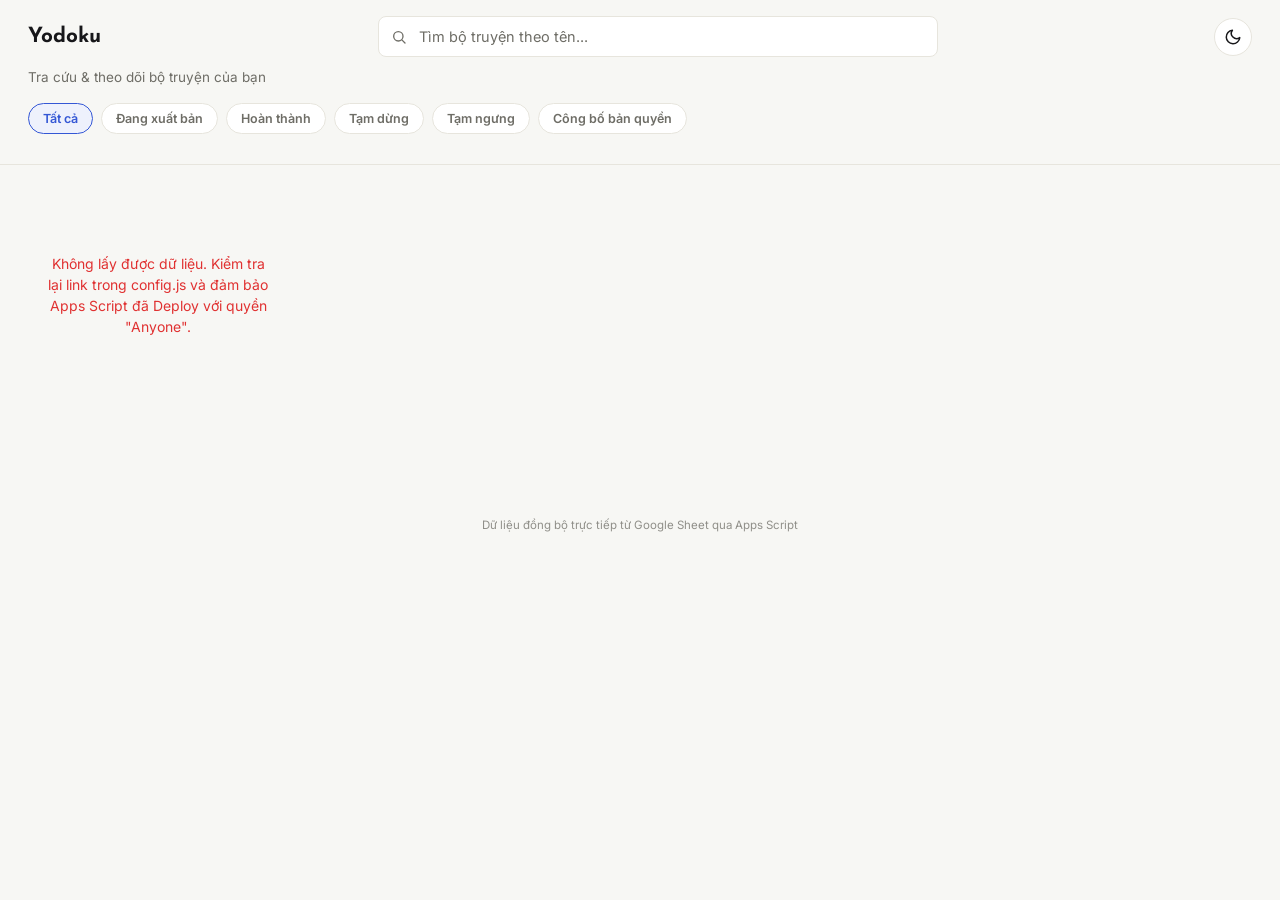
<file: index.html>
<!DOCTYPE html>
<html lang="vi">
<head>
<meta charset="UTF-8">
<meta name="viewport" content="width=device-width, initial-scale=1.0">
<title>Yodoku — Series</title>
<link rel="stylesheet" href="style.css">
</head>
<body>

<header class="top">
  <div class="header-row">
    <div class="logo" id="logoSlot"></div>
    <div class="search-box">
      <svg viewBox="0 0 24 24" fill="none" stroke-width="2" stroke-linecap="round" stroke-linejoin="round">
        <circle cx="11" cy="11" r="7"></circle>
        <line x1="21" y1="21" x2="16.65" y2="16.65"></line>
      </svg>
      <input type="text" id="searchInput" placeholder="Tìm bộ truyện theo tên...">
    </div>
    <button class="theme-toggle" id="themeToggle" title="Đổi giao diện">
      <svg class="icon-moon" viewBox="0 0 24 24" fill="none" stroke="currentColor" stroke-width="2" stroke-linecap="round" stroke-linejoin="round"><path d="M21 12.79A9 9 0 1 1 11.21 3 7 7 0 0 0 21 12.79z"></path></svg>
      <svg class="icon-sun" viewBox="0 0 24 24" fill="none" stroke="currentColor" stroke-width="2" stroke-linecap="round" stroke-linejoin="round"><circle cx="12" cy="12" r="5"></circle><line x1="12" y1="1" x2="12" y2="3"></line><line x1="12" y1="21" x2="12" y2="23"></line><line x1="4.22" y1="4.22" x2="5.64" y2="5.64"></line><line x1="18.36" y1="18.36" x2="19.78" y2="19.78"></line><line x1="1" y1="12" x2="3" y2="12"></line><line x1="21" y1="12" x2="23" y2="12"></line><line x1="4.22" y1="19.78" x2="5.64" y2="18.36"></line><line x1="18.36" y1="5.64" x2="19.78" y2="4.22"></line></svg>
    </button>
  </div>
  <p class="tagline-row" id="siteTagline"></p>
  <div class="filter-row" id="filterRow"></div>
  <div class="count-meta" id="countMeta"></div>
</header>

<main class="wrap">
  <div class="shelf" id="shelf">
    <div class="status-msg">Đang lấy dữ liệu từ Google Sheet...</div>
  </div>
</main>

<footer class="site-footer">Dữ liệu đồng bộ trực tiếp từ Google Sheet qua Apps Script</footer>

<script src="config.js"></script>
<script src="theme.js"></script>
<script src="data.js"></script>
<script>
  let ALL_SERIES = [];
  let activeStatus = null;
  let searchTerm = "";

  document.getElementById("siteTagline").textContent = CONFIG.SITE_TAGLINE;
  document.getElementById("logoSlot").innerHTML = CONFIG.LOGO_IMAGE_URL
    ? `<img src="${CONFIG.LOGO_IMAGE_URL}" alt="${escapeHtml(CONFIG.LOGO_TEXT)}">`
    : escapeHtml(CONFIG.LOGO_TEXT);

  function escapeHtml(str) {
    const div = document.createElement("div");
    div.textContent = str || "";
    return div.innerHTML;
  }

  function renderFilters() {
    const row = document.getElementById("filterRow");
    const pills = [{ label: "Tất cả", cls: "" }, ...ALL_FILTERS];
    row.innerHTML = pills.map(p => `
      <button class="pill ${p.cls === activeStatus || (!activeStatus && p.cls === "") ? "active" : ""}"
              data-cls="${p.cls}">${p.label}</button>
    `).join("");

    row.querySelectorAll(".pill").forEach(btn => {
      btn.addEventListener("click", () => {
        activeStatus = btn.dataset.cls || null;
        renderFilters();
        render();
      });
    });
  }

  function shareUrl(id) {
    const url = `${location.origin}${location.pathname.replace("index.html", "")}series.html?id=${encodeURIComponent(id)}`;
    if (navigator.share) {
      navigator.share({ title: "Yodoku", url }).catch(() => {});
    } else {
      navigator.clipboard?.writeText(url);
      alert("Đã copy link chia sẻ!");
    }
  }
  window.shareUrl = shareUrl;

  function render() {
    const shelf = document.getElementById("shelf");
    let list = ALL_SERIES;

    if (activeStatus) list = list.filter(s => s.status.cls === activeStatus);
    if (searchTerm.trim()) {
      const q = searchTerm.trim().toLowerCase();
      list = list.filter(s => s.title.toLowerCase().includes(q));
    }

    document.getElementById("countMeta").textContent = `Hiện có ${list.length} / ${ALL_SERIES.length} bộ truyện`;

    if (list.length === 0) {
      shelf.innerHTML = `<div class="empty-state">Không tìm thấy bộ truyện nào khớp với tìm kiếm/bộ lọc.</div>`;
      return;
    }

    shelf.innerHTML = list.map(s => `
      <div class="book" onclick="location.href='series.html?id=${encodeURIComponent(s.id)}'">
        <div class="book-cover">
          <img src="${s.cover}" alt="Bìa truyện ${escapeHtml(s.title)}" loading="lazy"
               onerror="this.src='https://placehold.co/400x600/e7e5dd/6e6d66?text=No+Cover'">
          ${s.status.label ? `<span class="book-status-badge badge ${s.status.cls}">${escapeHtml(s.status.label)}</span>` : ""}
        </div>
        <div class="book-body">
          <div class="book-title">${escapeHtml(s.title)}</div>
          <div class="book-author">${escapeHtml(s.author)}</div>
          <div class="book-meta-row">
            <span>${s.totalVolumes ? escapeHtml(s.totalVolumes) + " Tập" : ""}</span>
            <span class="book-publisher">${[s.publisherVN, s.yearVN].filter(Boolean).map(escapeHtml).join(" / ")}</span>
          </div>
        </div>
        <div class="book-footer">
          <span class="book-price">${escapeHtml(formatPrice(s.price))}</span>
          <button class="share-btn" title="Chia sẻ" onclick="event.stopPropagation(); shareUrl('${s.id.replace(/'/g, "\\'")}')">
            <svg viewBox="0 0 24 24" fill="none" stroke="currentColor" stroke-width="2" stroke-linecap="round" stroke-linejoin="round"><circle cx="18" cy="5" r="3"></circle><circle cx="6" cy="12" r="3"></circle><circle cx="18" cy="19" r="3"></circle><line x1="8.59" y1="13.51" x2="15.42" y2="17.49"></line><line x1="15.41" y1="6.51" x2="8.59" y2="10.49"></line></svg>
          </button>
        </div>
      </div>
    `).join("");
  }

  document.getElementById("searchInput").addEventListener("input", (e) => {
    searchTerm = e.target.value;
    render();
  });

  async function init() {
    const shelf = document.getElementById("shelf");
    renderFilters();
    try {
      ALL_SERIES = await loadSeriesList();
      if (ALL_SERIES.length === 0) {
        shelf.innerHTML = `<div class="status-msg">Chưa có bộ truyện nào. Thêm tab mới trong Google Sheet và tải lại trang.</div>`;
        return;
      }
      render();
    } catch (err) {
      if (err.message === "MISSING_CONFIG") {
        shelf.innerHTML = `<div class="status-msg error">Chưa cấu hình Apps Script. Mở <code>config.js</code> và dán link Web App vào APPS_SCRIPT_URL.</div>`;
      } else {
        shelf.innerHTML = `<div class="status-msg error">Không lấy được dữ liệu. Kiểm tra lại link trong config.js và đảm bảo Apps Script đã Deploy với quyền "Anyone".</div>`;
      }
      console.error(err);
    }
  }

  init();
</script>
</body>
</html>
</file>
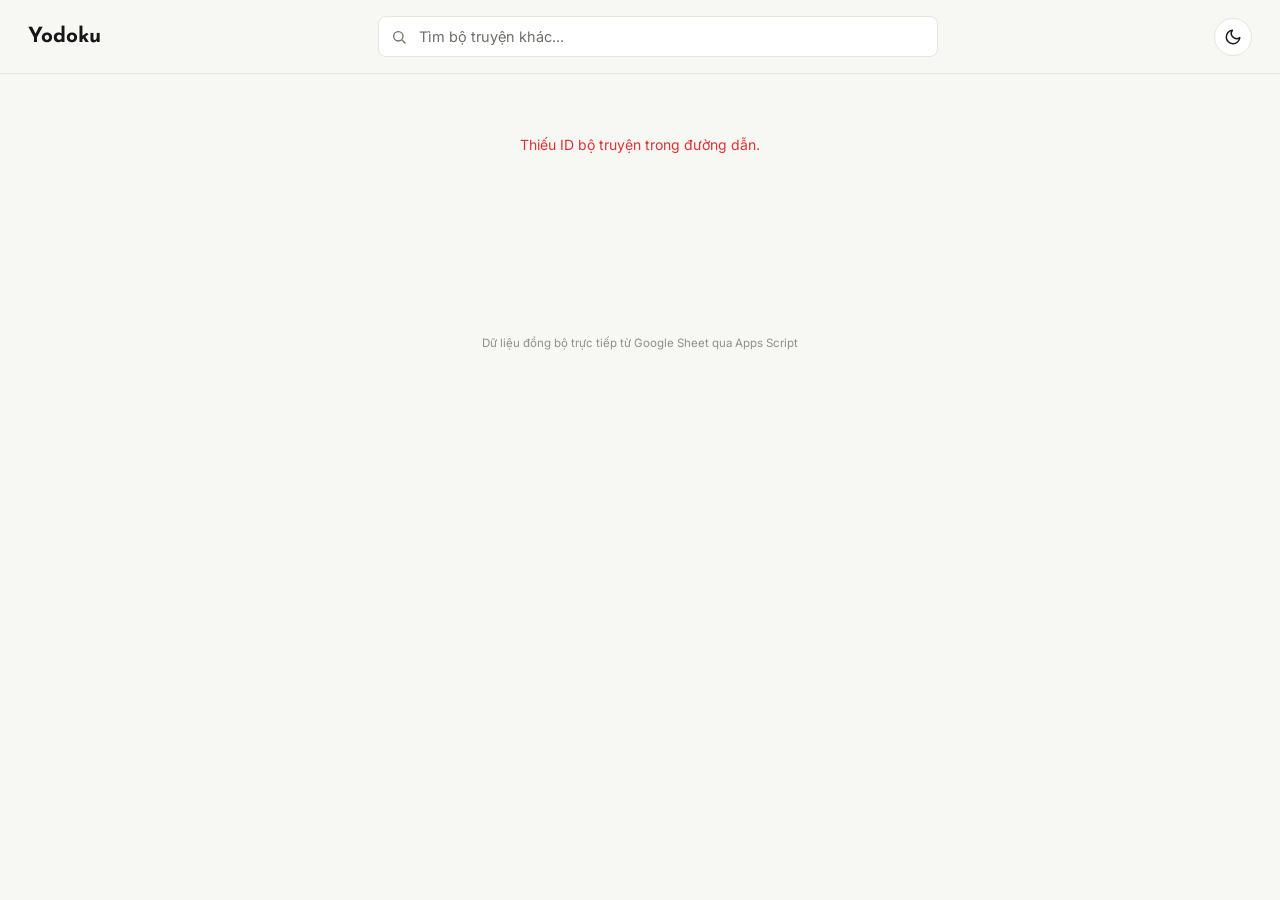
<file: series.html>
<!DOCTYPE html>
<html lang="vi">
<head>
<meta charset="UTF-8">
<meta name="viewport" content="width=device-width, initial-scale=1.0">
<title>Chi tiết bộ truyện — Yodoku</title>
<link rel="stylesheet" href="style.css">
</head>
<body>

<header class="top">
  <div class="header-row">
    <div class="logo" id="logoSlot"></div>
    <div class="search-box">
      <svg viewBox="0 0 24 24" fill="none" stroke-width="2" stroke-linecap="round" stroke-linejoin="round">
        <circle cx="11" cy="11" r="7"></circle>
        <line x1="21" y1="21" x2="16.65" y2="16.65"></line>
      </svg>
      <input type="text" id="searchInput" placeholder="Tìm bộ truyện khác..." onkeydown="if(event.key==='Enter') location.href='index.html'">
    </div>
    <button class="theme-toggle" id="themeToggle" title="Đổi giao diện">
      <svg class="icon-moon" viewBox="0 0 24 24" fill="none" stroke="currentColor" stroke-width="2" stroke-linecap="round" stroke-linejoin="round"><path d="M21 12.79A9 9 0 1 1 11.21 3 7 7 0 0 0 21 12.79z"></path></svg>
      <svg class="icon-sun" viewBox="0 0 24 24" fill="none" stroke="currentColor" stroke-width="2" stroke-linecap="round" stroke-linejoin="round"><circle cx="12" cy="12" r="5"></circle><line x1="12" y1="1" x2="12" y2="3"></line><line x1="12" y1="21" x2="12" y2="23"></line><line x1="4.22" y1="4.22" x2="5.64" y2="5.64"></line><line x1="18.36" y1="18.36" x2="19.78" y2="19.78"></line><line x1="1" y1="12" x2="3" y2="12"></line><line x1="21" y1="12" x2="23" y2="12"></line><line x1="4.22" y1="19.78" x2="5.64" y2="18.36"></line><line x1="18.36" y1="5.64" x2="19.78" y2="4.22"></line></svg>
    </button>
  </div>
</header>

<div id="content" class="wrap">
  <div class="status-msg">Đang tải dữ liệu bộ truyện...</div>
</div>

<footer class="site-footer">Dữ liệu đồng bộ trực tiếp từ Google Sheet qua Apps Script</footer>

<script src="config.js"></script>
<script src="theme.js"></script>
<script src="data.js"></script>
<script>
  document.getElementById("logoSlot").innerHTML = CONFIG.LOGO_IMAGE_URL
    ? `<a href="index.html"><img src="${CONFIG.LOGO_IMAGE_URL}" alt="${escapeHtml(CONFIG.LOGO_TEXT)}"></a>`
    : `<a href="index.html" style="color:inherit;">${escapeHtml(CONFIG.LOGO_TEXT)}</a>`;

  function escapeHtml(str) {
    const div = document.createElement("div");
    div.textContent = str || "";
    return div.innerHTML;
  }

  function getSeriesId() {
    return new URLSearchParams(window.location.search).get("id");
  }

  function shareCurrentPage() {
    const url = location.href;
    if (navigator.share) {
      navigator.share({ title: document.title, url }).catch(() => {});
    } else {
      navigator.clipboard?.writeText(url);
      alert("Đã copy link chia sẻ!");
    }
  }
  window.shareCurrentPage = shareCurrentPage;

  function volumeCardHtml(v, seriesTitle) {
    return `
      <div class="vol-card">
        <div class="vol-cover">
          <img src="${v.cover}" alt="Bìa ${escapeHtml(seriesTitle)} Vol. ${escapeHtml(v.number)}" loading="lazy"
               onerror="this.src='https://placehold.co/400x600/e7e5dd/6e6d66?text=No+Cover'">
        </div>
        <div class="vol-body">
          <div class="vol-name">${escapeHtml(seriesTitle)} - Vol. ${escapeHtml(v.number)}</div>
          ${v.subtitle ? `<div class="vol-subtitle">${escapeHtml(v.subtitle)}</div>` : ""}
          ${v.subtitleJP ? `<div class="vol-subtitle-jp">${escapeHtml(v.subtitleJP)}</div>` : ""}
          ${v.subtitleRomaji ? `<div class="vol-subtitle-jp">${escapeHtml(v.subtitleRomaji)}</div>` : ""}
          ${v.chapterRange ? `<div class="vol-chapters">Chương ${escapeHtml(v.chapterRange)}</div>` : ""}
        </div>
        <div class="vol-footer">
          <span class="vol-date">${escapeHtml(v.releaseDate)}</span>
          <span class="vol-price">${escapeHtml(formatPrice(v.price))}</span>
        </div>
      </div>
    `;
  }

  function wikiSectionHtml(sec) {
    return `
      <h2>${escapeHtml(sec.title)}</h2>
      <table class="wiki-table">
        ${sec.rows.map(([label, value]) => `
          <tr>
            <td class="wiki-label">${escapeHtml(label)}</td>
            <td class="wiki-value">${escapeHtml(value)}</td>
          </tr>
        `).join("")}
      </table>
    `;
  }

  async function init() {
    const seriesId = getSeriesId();
    const content = document.getElementById("content");

    if (!seriesId) {
      content.innerHTML = `<div class="status-msg error">Thiếu ID bộ truyện trong đường dẫn.</div>`;
      return;
    }

    try {
      const series = await loadSeriesDetail(seriesId);

      if (!series || !series.title) {
        content.innerHTML = `<div class="status-msg error">Không tìm thấy bộ truyện "${escapeHtml(seriesId)}".</div>`;
        return;
      }

      document.title = `${series.title} — Yodoku`;

      const m = series.meta;
      const heroCover = (series.volumes.find(v => v.cover) || {}).cover || "";

      const altTitlesHtml = [
        m["Tựa gốc"] ? `<div class="alt-jp">${escapeHtml(m["Tựa gốc"])}</div>` : "",
        m["Tựa phiên âm"] ? `<div class="alt-romaji">${escapeHtml(m["Tựa phiên âm"])}</div>` : "",
        m["Tên tiếng Anh"] ? `<div class="alt-en">${escapeHtml(m["Tên tiếng Anh"])}</div>` : "",
      ].join("");

      const infoCards = [
        ["Tác giả", m["Tác giả"]],
        ["Họa sĩ", m["Họa sĩ"]],
        ["Dịch giả", m["Dịch giả"]],
        ["Nhà xuất bản", m["Nhà xuất bản 🇻🇳"]],
        ["Năm xuất bản", m["Năm xuất bản 🇻🇳"]],
        ["Số tập", m["Tổng số tập"] || String(series.volumes.length)],
        ["Giá bìa", formatPrice(m["Giá bìa"] || (series.volumes[0] && series.volumes[0].price) || "")],
      ].filter(([, v]) => v && String(v).trim());

      const wikiSections = buildWikiSections(m, series.volumes);

      content.innerHTML = `
        <nav class="breadcrumb"><a href="index.html">Trang chủ</a> &rsaquo; Manga &rsaquo; ${escapeHtml(series.title)}</nav>

        <div class="series-hero">
          <div class="hero-cover-col">
            <div class="hero-cover">
              <img src="${heroCover}" alt="Bìa ${escapeHtml(series.title)}"
                   onerror="this.src='https://placehold.co/400x600/e7e5dd/6e6d66?text=No+Cover'">
            </div>
            <div class="hero-tags">
              ${series.demographic ? `<span class="tag demographic">${escapeHtml(series.demographic)}</span>` : ""}
              ${series.genre.map(g => `<span class="tag">${escapeHtml(g)}</span>`).join("")}
            </div>
          </div>

          <div class="hero-info-col">
            <div class="hero-badges">
              ${series.status.label ? `<span class="badge ${series.status.cls}">${escapeHtml(series.status.label)} 🇻🇳</span>` : ""}
              ${series.statusJP ? `<span class="badge status-default">${escapeHtml(series.statusJP)} 🇯🇵</span>` : ""}
            </div>
            <h1 class="hero-title">${escapeHtml(series.title)}</h1>
            <div class="hero-alt-titles">${altTitlesHtml}</div>

            <div class="info-grid">
              ${infoCards.map(([label, value]) => `
                <div class="info-card">
                  <div class="info-label">${escapeHtml(label)}</div>
                  <div class="info-value">${escapeHtml(value)}</div>
                </div>
              `).join("")}
            </div>

            <div class="hero-actions">
              ${series.link ? `<a class="buy-link" href="${series.link}" target="_blank" rel="noopener noreferrer">Mua tại trang gốc &nearr;</a>` : ""}
              <button class="share-btn" style="width:40px;height:40px;" title="Chia sẻ" onclick="shareCurrentPage()">
                <svg viewBox="0 0 24 24" fill="none" stroke="currentColor" stroke-width="2" stroke-linecap="round" stroke-linejoin="round"><circle cx="18" cy="5" r="3"></circle><circle cx="6" cy="12" r="3"></circle><circle cx="18" cy="19" r="3"></circle><line x1="8.59" y1="13.51" x2="15.42" y2="17.49"></line><line x1="15.41" y1="6.51" x2="8.59" y2="10.49"></line></svg>
              </button>
            </div>
          </div>
        </div>

        <div class="wiki-section">
          ${wikiSections.map(wikiSectionHtml).join("")}
        </div>

        <div class="volumes-section">
          <h2>Danh sách Vol.</h2>
          <p class="sub">Danh sách các Vol. đã xuất bản (${series.volumes.length})</p>
          ${series.volumes.length === 0
            ? `<div class="empty-state">Chưa có tập nào được thêm cho bộ truyện này.</div>`
            : `<div class="vol-grid">${series.volumes.map(v => volumeCardHtml(v, series.title)).join("")}</div>`}
        </div>
      `;
    } catch (err) {
      content.innerHTML = `<div class="status-msg error">Không lấy được dữ liệu. Kiểm tra lại config.js và đảm bảo Apps Script đã Deploy với quyền "Anyone".</div>`;
      console.error(err);
    }
  }

  init();
</script>
</body>
</html>
</file>
<file: style.css>
/* ============================================================
   Yodoku — Flat Tracker design system (Light / Dark)
   Display font: Josefin Sans (700/800)   Body font: Inter
   Flat design, 12px radius, soft shadows
   ============================================================ */

@import url('https://fonts.googleapis.com/css2?family=Josefin+Sans:wght@600;700&family=Inter:wght@400;500;600;700&display=swap');

:root {
  --radius: 12px;
  --radius-sm: 8px;
  --font-display: "Josefin Sans", sans-serif;
  --font-body: "Inter", sans-serif;

  --status-ongoing: #2F9E44;
  --status-ongoing-bg: rgba(47,158,68,0.12);
  --status-completed: #3457D5;
  --status-completed-bg: rgba(52,87,213,0.10);
  --status-paused: #E8590C;
  --status-paused-bg: rgba(232,89,12,0.12);
  --status-halted: #E03131;
  --status-halted-bg: rgba(224,49,49,0.12);
  --status-announced: #9C36B5;
  --status-announced-bg: rgba(156,54,181,0.12);
}

:root, [data-theme="light"] {
  --bg: #F7F7F4;
  --card: #FFFFFF;
  --card-alt: #FAFAF8;
  --border: #E7E5DD;
  --text: #17171A;
  --text-dim: #6E6D66;
  --accent: #3457D5;
  --accent-soft: #EEF1FC;
  --shadow: rgba(23, 23, 26, 0.08);
  --shadow-lg: rgba(23, 23, 26, 0.14);
}

[data-theme="dark"] {
  --bg: #14151A;
  --card: #1D1F26;
  --card-alt: #21232B;
  --border: #2B2D36;
  --text: #F1F1EE;
  --text-dim: #9B9CA3;
  --accent: #7C97FF;
  --accent-soft: rgba(124,151,255,0.12);
  --shadow: rgba(0, 0, 0, 0.35);
  --shadow-lg: rgba(0, 0, 0, 0.5);
}

* { box-sizing: border-box; }

body {
  margin: 0;
  background: var(--bg);
  color: var(--text);
  font-family: var(--font-body);
  line-height: 1.5;
  min-height: 100vh;
  transition: background 0.2s ease, color 0.2s ease;
}

a { color: inherit; text-decoration: none; }
::selection { background: var(--accent); color: #fff; }
:focus-visible { outline: 2px solid var(--accent); outline-offset: 2px; }

.wrap { max-width: 1240px; margin: 0 auto; padding: 0 28px 80px; }

/* ---------- header ---------- */

header.top {
  position: sticky;
  top: 0;
  z-index: 20;
  background: var(--bg);
  border-bottom: 1px solid var(--border);
  padding: 16px 28px;
}

.header-row {
  max-width: 1240px;
  margin: 0 auto;
  display: flex;
  align-items: center;
  gap: 20px;
}

.logo {
  display: flex;
  align-items: center;
  gap: 10px;
  font-family: var(--font-display);
  font-weight: 700;
  font-size: 1.3rem;
  color: var(--text);
  flex-shrink: 0;
}

.logo img { height: 32px; width: auto; display: block; }

.search-box {
  position: relative;
  flex: 1;
  max-width: 560px;
  margin: 0 auto;
}

.search-box input {
  width: 100%;
  background: var(--card);
  border: 1px solid var(--border);
  color: var(--text);
  font-family: var(--font-body);
  font-size: 14.5px;
  padding: 11px 16px 11px 40px;
  border-radius: var(--radius-sm);
  transition: border-color 0.15s, box-shadow 0.15s;
}
.search-box input::placeholder { color: var(--text-dim); }
.search-box input:focus {
  border-color: var(--accent);
  box-shadow: 0 0 0 3px var(--accent-soft);
  outline: none;
}
.search-box svg {
  position: absolute; left: 13px; top: 50%; transform: translateY(-50%);
  width: 16px; height: 16px; stroke: var(--text-dim); pointer-events: none;
}

.theme-toggle {
  flex-shrink: 0;
  width: 38px; height: 38px;
  border-radius: 999px;
  border: 1px solid var(--border);
  background: var(--card);
  color: var(--text);
  display: flex; align-items: center; justify-content: center;
  cursor: pointer;
  transition: border-color 0.15s, transform 0.15s;
}
.theme-toggle:hover { border-color: var(--accent); transform: rotate(15deg); }
.theme-toggle svg { width: 18px; height: 18px; }
.theme-toggle .icon-sun { display: none; }
[data-theme="dark"] .theme-toggle .icon-moon { display: none; }
[data-theme="dark"] .theme-toggle .icon-sun { display: block; }

.tagline-row {
  max-width: 1240px; margin: 10px auto 0; padding: 0;
  color: var(--text-dim); font-size: 13.5px;
}

/* ---------- filters ---------- */

.filter-row {
  max-width: 1240px; margin: 16px auto 0;
  display: flex; gap: 8px; flex-wrap: wrap; align-items: center;
}

.pill {
  font-family: var(--font-body);
  font-weight: 600;
  font-size: 12.5px;
  padding: 7px 14px;
  border-radius: 999px;
  border: 1px solid var(--border);
  background: var(--card);
  color: var(--text-dim);
  cursor: pointer;
  transition: all 0.15s;
  white-space: nowrap;
}
.pill:hover { border-color: var(--accent); color: var(--text); }

.pill[data-cls="status-ongoing"].active { background: var(--status-ongoing-bg); border-color: var(--status-ongoing); color: var(--status-ongoing); }
.pill[data-cls="status-completed"].active { background: var(--status-completed-bg); border-color: var(--status-completed); color: var(--status-completed); }
.pill[data-cls="status-paused"].active { background: var(--status-paused-bg); border-color: var(--status-paused); color: var(--status-paused); }
.pill[data-cls="status-halted"].active { background: var(--status-halted-bg); border-color: var(--status-halted); color: var(--status-halted); }
.pill[data-cls="status-announced"].active { background: var(--status-announced-bg); border-color: var(--status-announced); color: var(--status-announced); }
.pill.active[data-cls=""] { background: var(--accent-soft); border-color: var(--accent); color: var(--accent); }

.count-meta {
  max-width: 1240px; margin: 14px auto 0;
  font-size: 12.5px; color: var(--text-dim);
}

/* ---------- shelf grid ---------- */

.shelf {
  display: grid;
  grid-template-columns: repeat(5, 1fr);
  gap: 26px 20px;
  margin-top: 28px;
}

@media (max-width: 1080px) { .shelf { grid-template-columns: repeat(3, 1fr); } }
@media (max-width: 640px) { .shelf { grid-template-columns: repeat(2, 1fr); gap: 18px 12px; } }

.book {
  display: flex;
  flex-direction: column;
  background: var(--card);
  border: 1px solid var(--border);
  border-radius: var(--radius);
  overflow: hidden;
  box-shadow: 0 2px 10px var(--shadow);
  transition: transform 0.2s ease, box-shadow 0.2s ease;
  cursor: pointer;
}

.book:hover {
  transform: translateY(-5px);
  box-shadow: 0 16px 32px var(--shadow-lg);
}

.book-cover {
  position: relative;
  aspect-ratio: 2 / 3;
  overflow: hidden;
  background: var(--card-alt);
}

.book-cover img {
  width: 100%; height: 100%;
  object-fit: cover;
  display: block;
  transition: transform 0.3s ease;
}
.book:hover .book-cover img { transform: scale(1.03); }

.book-status-badge {
  position: absolute;
  top: 10px; left: 10px;
  font-size: 10.5px;
  font-weight: 700;
  padding: 4px 9px;
  border-radius: 999px;
  backdrop-filter: blur(3px);
}

.book-body {
  padding: 12px 14px 14px;
  display: flex;
  flex-direction: column;
  gap: 4px;
  flex: 1;
}

.book-title {
  font-weight: 700;
  font-size: 14px;
  line-height: 1.3;
  display: -webkit-box;
  -webkit-line-clamp: 2;
  -webkit-box-orient: vertical;
  overflow: hidden;
  min-height: 2.6em;
}

.book-author { font-size: 12px; color: var(--text-dim); }

.book-meta-row {
  display: flex;
  justify-content: space-between;
  align-items: center;
  font-size: 11.5px;
  color: var(--text-dim);
  margin-top: 4px;
}

.book-publisher {
  font-size: 11.5px;
  color: var(--text-dim);
}

.book-footer {
  display: flex;
  justify-content: space-between;
  align-items: center;
  padding: 8px 14px 12px;
  border-top: 1px solid var(--border);
  margin-top: auto;
}

.book-price { font-size: 12.5px; font-weight: 700; color: var(--text); }

.share-btn {
  width: 28px; height: 28px;
  border-radius: 999px;
  border: 1px solid var(--border);
  background: var(--card-alt);
  display: flex; align-items: center; justify-content: center;
  color: var(--text-dim);
  cursor: pointer;
  transition: border-color 0.15s, color 0.15s;
}
.share-btn:hover { border-color: var(--accent); color: var(--accent); }
.share-btn svg { width: 13px; height: 13px; }

.empty-state {
  grid-column: 1 / -1;
  text-align: center;
  padding: 70px 20px;
  color: var(--text-dim);
  font-size: 14px;
}

.status-msg {
  padding: 60px 0; text-align: center; color: var(--text-dim); font-size: 14px;
}
.status-msg.error { color: var(--status-halted); }

footer.site-footer {
  text-align: center;
  padding: 40px 20px 24px;
  font-size: 11.5px;
  color: var(--text-dim);
  opacity: 0.75;
}

/* ============================================================
   Series detail page
   ============================================================ */

.breadcrumb {
  font-size: 12.5px;
  color: var(--text-dim);
  padding: 22px 0 0;
}
.breadcrumb a:hover { color: var(--accent); }

.series-hero {
  display: grid;
  grid-template-columns: 300px 1fr;
  gap: 44px;
  padding: 24px 0 40px;
}

@media (max-width: 900px) {
  .series-hero { grid-template-columns: 1fr; }
}

.hero-cover-col { display: flex; flex-direction: column; gap: 10px; }

.hero-cover {
  border-radius: var(--radius);
  overflow: hidden;
  aspect-ratio: 2/3;
  box-shadow: 0 10px 30px var(--shadow-lg);
  background: var(--card-alt);
}
.hero-cover img { width: 100%; height: 100%; object-fit: cover; display: block; }

.hero-cover-caption {
  text-align: center;
  font-size: 12px;
  color: var(--text-dim);
}

.hero-tags {
  display: flex; gap: 8px; flex-wrap: wrap; margin-top: 4px;
}

.tag {
  font-size: 11.5px;
  font-weight: 600;
  padding: 5px 12px;
  border-radius: 999px;
  border: 1px solid var(--border);
  background: var(--card);
  color: var(--text-dim);
}
.tag.demographic { background: var(--accent-soft); border-color: var(--accent); color: var(--accent); }

.hero-info-col { display: flex; flex-direction: column; gap: 16px; }

.hero-badges { display: flex; gap: 8px; flex-wrap: wrap; }
.badge {
  font-size: 11.5px;
  font-weight: 700;
  padding: 5px 11px;
  border-radius: var(--radius-sm);
}
.badge.status-ongoing { background: var(--status-ongoing-bg); color: var(--status-ongoing); }
.badge.status-completed { background: var(--status-completed-bg); color: var(--status-completed); }
.badge.status-paused { background: var(--status-paused-bg); color: var(--status-paused); }
.badge.status-halted { background: var(--status-halted-bg); color: var(--status-halted); }
.badge.status-announced { background: var(--status-announced-bg); color: var(--status-announced); }
.badge.status-default { background: var(--card-alt); color: var(--text-dim); border: 1px solid var(--border); }

.hero-title {
  font-family: var(--font-display);
  font-weight: 700;
  font-size: clamp(1.8rem, 4vw, 2.6rem);
  line-height: 1.15;
  margin: 0;
}

.hero-alt-titles { display: flex; flex-direction: column; gap: 2px; }
.hero-alt-titles .alt-jp { font-size: 15px; color: var(--text); }
.hero-alt-titles .alt-romaji, .hero-alt-titles .alt-en { font-size: 13.5px; color: var(--text-dim); }

.info-grid {
  display: grid;
  grid-template-columns: repeat(4, 1fr);
  gap: 12px;
}
@media (max-width: 700px) { .info-grid { grid-template-columns: repeat(2, 1fr); } }

.info-card {
  background: var(--card);
  border: 1px solid var(--border);
  border-radius: var(--radius);
  padding: 12px 14px;
}
.info-card .info-label {
  font-size: 10.5px;
  text-transform: uppercase;
  letter-spacing: 0.04em;
  color: var(--text-dim);
  margin-bottom: 4px;
}
.info-card .info-value { font-size: 14px; font-weight: 700; }

.hero-actions { display: flex; gap: 10px; }

.buy-link {
  display: inline-flex; align-items: center; gap: 8px;
  font-size: 13px; font-weight: 700;
  padding: 10px 18px;
  border-radius: var(--radius-sm);
  background: var(--accent);
  color: #fff;
  transition: opacity 0.15s;
}
.buy-link:hover { opacity: 0.88; }

/* ---------- wiki table ---------- */

.wiki-section { padding: 8px 0 36px; }
.wiki-section h2 {
  font-family: var(--font-display);
  font-weight: 700;
  font-size: 1.15rem;
  margin: 0 0 14px;
}

.wiki-table {
  width: 100%;
  border-collapse: collapse;
  background: var(--card);
  border: 1px solid var(--border);
  border-radius: var(--radius);
  overflow: hidden;
  margin-bottom: 26px;
}

.wiki-table tr { border-bottom: 1px solid var(--border); }
.wiki-table tr:last-child { border-bottom: none; }

.wiki-table td {
  padding: 12px 18px;
  font-size: 13.5px;
  line-height: 1.5;
}

.wiki-table td.wiki-label {
  width: 260px;
  background: var(--card-alt);
  color: var(--text-dim);
  font-weight: 600;
}

.wiki-table td.wiki-value { color: var(--text); }

@media (max-width: 640px) {
  .wiki-table td.wiki-label { width: 150px; font-size: 12px; }
  .wiki-table td { padding: 10px 12px; }
}

/* ---------- volume grid ---------- */

.volumes-section { padding: 8px 0 40px; }
.volumes-section h2 {
  font-family: var(--font-display);
  font-weight: 700;
  font-size: 1.4rem;
  margin: 0 0 4px;
}
.volumes-section .sub { color: var(--text-dim); font-size: 13px; margin: 0 0 22px; }

.vol-grid {
  display: grid;
  grid-template-columns: repeat(5, 1fr);
  gap: 20px 16px;
}
@media (max-width: 980px) { .vol-grid { grid-template-columns: repeat(3, 1fr); } }
@media (max-width: 620px) { .vol-grid { grid-template-columns: repeat(2, 1fr); } }

.vol-card {
  background: var(--card);
  border: 1px solid var(--border);
  border-radius: var(--radius);
  overflow: hidden;
  display: flex;
  flex-direction: column;
  transition: transform 0.2s ease, box-shadow 0.2s ease, border-color 0.2s ease;
}
.vol-card:hover {
  transform: translateY(-5px);
  box-shadow: 0 14px 28px var(--shadow-lg);
  border-color: var(--accent);
}

.vol-cover { aspect-ratio: 2/3; background: var(--card-alt); overflow: hidden; }
.vol-cover img { width: 100%; height: 100%; object-fit: cover; display: block; }

.vol-body { padding: 10px 12px 12px; display: flex; flex-direction: column; gap: 3px; flex: 1; }
.vol-name { font-weight: 700; font-size: 13px; line-height: 1.3; }
.vol-subtitle { font-size: 11.5px; color: var(--text-dim); }
.vol-subtitle-jp { font-size: 11px; color: var(--text-dim); opacity: 0.8; }
.vol-chapters { font-size: 11px; color: var(--text-dim); margin-top: 2px; }

.vol-footer {
  display: flex; justify-content: space-between; align-items: center;
  padding: 8px 12px 10px;
  border-top: 1px solid var(--border);
  margin-top: auto;
}
.vol-date { font-size: 10.5px; color: var(--text-dim); }
.vol-price { font-size: 11.5px; font-weight: 700; }
</file>
